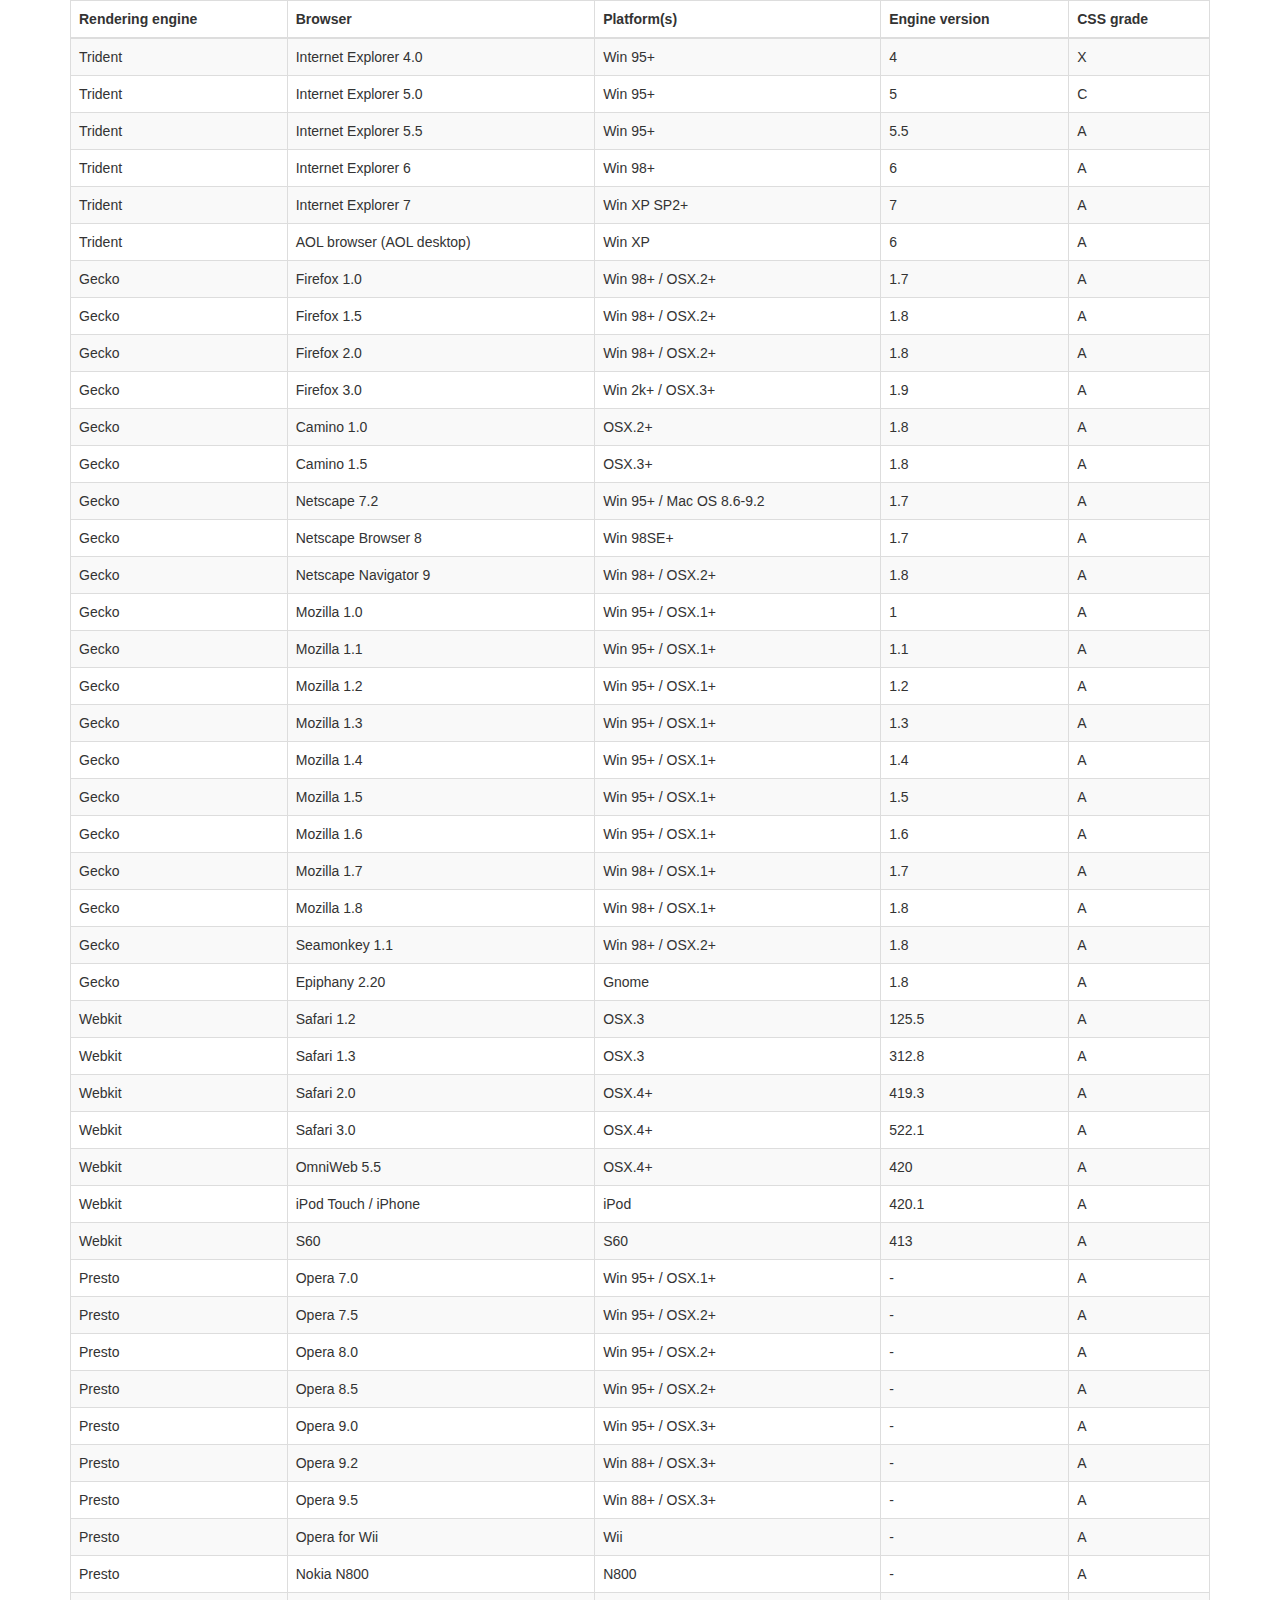
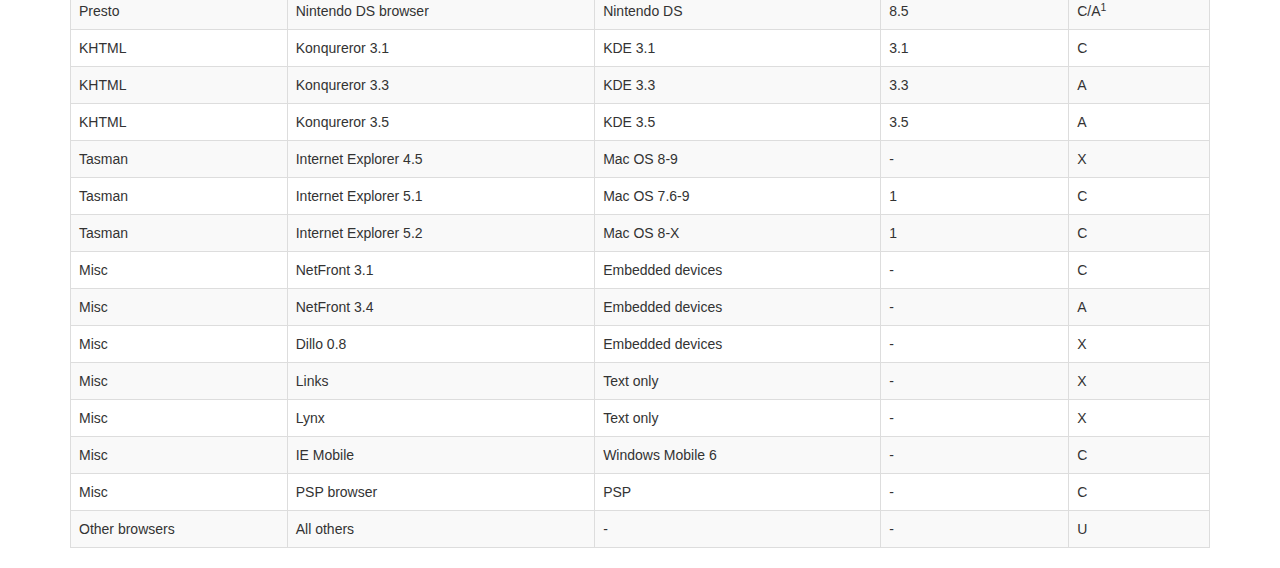
<file: ajou/tutor/static/tutor/vendor/datatables-plugins/index.html>
<!DOCTYPE HTML PUBLIC "-//W3C//DTD HTML 4.01//EN" "http://www.w3.org/TR/html4/strict.dtd">
<html>
	<head>
		<meta http-equiv="content-type" content="text/html; charset=utf-8" />
		
		<title>DataTables Bootstrap 3 example</title>

		<link rel="stylesheet" type="text/css" href="//maxcdn.bootstrapcdn.com/bootstrap/3.3.0/css/bootstrap.min.css">
		<link rel="stylesheet" type="text/css" href="dataTables.bootstrap.css">

		<script type="text/javascript" language="javascript" src="//code.jquery.com/jquery-1.11.1.min.js"></script>
		<script type="text/javascript" language="javascript" src="//cdn.datatables.net/1.10.3/js/jquery.dataTables.min.js"></script>
		<script type="text/javascript" language="javascript" src="dataTables.bootstrap.js"></script>
		<script type="text/javascript" charset="utf-8">
			$(document).ready(function() {
				$('#example').dataTable();
			} );
		</script>
	</head>
	<body>
		<div class="container">
			
<table cellpadding="0" cellspacing="0" border="0" class="table table-striped table-bordered" id="example">
	<thead>
		<tr>
			<th>Rendering engine</th>
			<th>Browser</th>
			<th>Platform(s)</th>
			<th>Engine version</th>
			<th>CSS grade</th>
		</tr>
	</thead>
	<tbody>
		<tr class="odd gradeX">
			<td>Trident</td>
			<td>Internet
				 Explorer 4.0</td>
			<td>Win 95+</td>
			<td class="center"> 4</td>
			<td class="center">X</td>
		</tr>
		<tr class="even gradeC">
			<td>Trident</td>
			<td>Internet
				 Explorer 5.0</td>
			<td>Win 95+</td>
			<td class="center">5</td>
			<td class="center">C</td>
		</tr>
		<tr class="odd gradeA">
			<td>Trident</td>
			<td>Internet
				 Explorer 5.5</td>
			<td>Win 95+</td>
			<td class="center">5.5</td>
			<td class="center">A</td>
		</tr>
		<tr class="even gradeA">
			<td>Trident</td>
			<td>Internet
				 Explorer 6</td>
			<td>Win 98+</td>
			<td class="center">6</td>
			<td class="center">A</td>
		</tr>
		<tr class="odd gradeA">
			<td>Trident</td>
			<td>Internet Explorer 7</td>
			<td>Win XP SP2+</td>
			<td class="center">7</td>
			<td class="center">A</td>
		</tr>
		<tr class="even gradeA">
			<td>Trident</td>
			<td>AOL browser (AOL desktop)</td>
			<td>Win XP</td>
			<td class="center">6</td>
			<td class="center">A</td>
		</tr>
		<tr class="gradeA">
			<td>Gecko</td>
			<td>Firefox 1.0</td>
			<td>Win 98+ / OSX.2+</td>
			<td class="center">1.7</td>
			<td class="center">A</td>
		</tr>
		<tr class="gradeA">
			<td>Gecko</td>
			<td>Firefox 1.5</td>
			<td>Win 98+ / OSX.2+</td>
			<td class="center">1.8</td>
			<td class="center">A</td>
		</tr>
		<tr class="gradeA">
			<td>Gecko</td>
			<td>Firefox 2.0</td>
			<td>Win 98+ / OSX.2+</td>
			<td class="center">1.8</td>
			<td class="center">A</td>
		</tr>
		<tr class="gradeA">
			<td>Gecko</td>
			<td>Firefox 3.0</td>
			<td>Win 2k+ / OSX.3+</td>
			<td class="center">1.9</td>
			<td class="center">A</td>
		</tr>
		<tr class="gradeA">
			<td>Gecko</td>
			<td>Camino 1.0</td>
			<td>OSX.2+</td>
			<td class="center">1.8</td>
			<td class="center">A</td>
		</tr>
		<tr class="gradeA">
			<td>Gecko</td>
			<td>Camino 1.5</td>
			<td>OSX.3+</td>
			<td class="center">1.8</td>
			<td class="center">A</td>
		</tr>
		<tr class="gradeA">
			<td>Gecko</td>
			<td>Netscape 7.2</td>
			<td>Win 95+ / Mac OS 8.6-9.2</td>
			<td class="center">1.7</td>
			<td class="center">A</td>
		</tr>
		<tr class="gradeA">
			<td>Gecko</td>
			<td>Netscape Browser 8</td>
			<td>Win 98SE+</td>
			<td class="center">1.7</td>
			<td class="center">A</td>
		</tr>
		<tr class="gradeA">
			<td>Gecko</td>
			<td>Netscape Navigator 9</td>
			<td>Win 98+ / OSX.2+</td>
			<td class="center">1.8</td>
			<td class="center">A</td>
		</tr>
		<tr class="gradeA">
			<td>Gecko</td>
			<td>Mozilla 1.0</td>
			<td>Win 95+ / OSX.1+</td>
			<td class="center">1</td>
			<td class="center">A</td>
		</tr>
		<tr class="gradeA">
			<td>Gecko</td>
			<td>Mozilla 1.1</td>
			<td>Win 95+ / OSX.1+</td>
			<td class="center">1.1</td>
			<td class="center">A</td>
		</tr>
		<tr class="gradeA">
			<td>Gecko</td>
			<td>Mozilla 1.2</td>
			<td>Win 95+ / OSX.1+</td>
			<td class="center">1.2</td>
			<td class="center">A</td>
		</tr>
		<tr class="gradeA">
			<td>Gecko</td>
			<td>Mozilla 1.3</td>
			<td>Win 95+ / OSX.1+</td>
			<td class="center">1.3</td>
			<td class="center">A</td>
		</tr>
		<tr class="gradeA">
			<td>Gecko</td>
			<td>Mozilla 1.4</td>
			<td>Win 95+ / OSX.1+</td>
			<td class="center">1.4</td>
			<td class="center">A</td>
		</tr>
		<tr class="gradeA">
			<td>Gecko</td>
			<td>Mozilla 1.5</td>
			<td>Win 95+ / OSX.1+</td>
			<td class="center">1.5</td>
			<td class="center">A</td>
		</tr>
		<tr class="gradeA">
			<td>Gecko</td>
			<td>Mozilla 1.6</td>
			<td>Win 95+ / OSX.1+</td>
			<td class="center">1.6</td>
			<td class="center">A</td>
		</tr>
		<tr class="gradeA">
			<td>Gecko</td>
			<td>Mozilla 1.7</td>
			<td>Win 98+ / OSX.1+</td>
			<td class="center">1.7</td>
			<td class="center">A</td>
		</tr>
		<tr class="gradeA">
			<td>Gecko</td>
			<td>Mozilla 1.8</td>
			<td>Win 98+ / OSX.1+</td>
			<td class="center">1.8</td>
			<td class="center">A</td>
		</tr>
		<tr class="gradeA">
			<td>Gecko</td>
			<td>Seamonkey 1.1</td>
			<td>Win 98+ / OSX.2+</td>
			<td class="center">1.8</td>
			<td class="center">A</td>
		</tr>
		<tr class="gradeA">
			<td>Gecko</td>
			<td>Epiphany 2.20</td>
			<td>Gnome</td>
			<td class="center">1.8</td>
			<td class="center">A</td>
		</tr>
		<tr class="gradeA">
			<td>Webkit</td>
			<td>Safari 1.2</td>
			<td>OSX.3</td>
			<td class="center">125.5</td>
			<td class="center">A</td>
		</tr>
		<tr class="gradeA">
			<td>Webkit</td>
			<td>Safari 1.3</td>
			<td>OSX.3</td>
			<td class="center">312.8</td>
			<td class="center">A</td>
		</tr>
		<tr class="gradeA">
			<td>Webkit</td>
			<td>Safari 2.0</td>
			<td>OSX.4+</td>
			<td class="center">419.3</td>
			<td class="center">A</td>
		</tr>
		<tr class="gradeA">
			<td>Webkit</td>
			<td>Safari 3.0</td>
			<td>OSX.4+</td>
			<td class="center">522.1</td>
			<td class="center">A</td>
		</tr>
		<tr class="gradeA">
			<td>Webkit</td>
			<td>OmniWeb 5.5</td>
			<td>OSX.4+</td>
			<td class="center">420</td>
			<td class="center">A</td>
		</tr>
		<tr class="gradeA">
			<td>Webkit</td>
			<td>iPod Touch / iPhone</td>
			<td>iPod</td>
			<td class="center">420.1</td>
			<td class="center">A</td>
		</tr>
		<tr class="gradeA">
			<td>Webkit</td>
			<td>S60</td>
			<td>S60</td>
			<td class="center">413</td>
			<td class="center">A</td>
		</tr>
		<tr class="gradeA">
			<td>Presto</td>
			<td>Opera 7.0</td>
			<td>Win 95+ / OSX.1+</td>
			<td class="center">-</td>
			<td class="center">A</td>
		</tr>
		<tr class="gradeA">
			<td>Presto</td>
			<td>Opera 7.5</td>
			<td>Win 95+ / OSX.2+</td>
			<td class="center">-</td>
			<td class="center">A</td>
		</tr>
		<tr class="gradeA">
			<td>Presto</td>
			<td>Opera 8.0</td>
			<td>Win 95+ / OSX.2+</td>
			<td class="center">-</td>
			<td class="center">A</td>
		</tr>
		<tr class="gradeA">
			<td>Presto</td>
			<td>Opera 8.5</td>
			<td>Win 95+ / OSX.2+</td>
			<td class="center">-</td>
			<td class="center">A</td>
		</tr>
		<tr class="gradeA">
			<td>Presto</td>
			<td>Opera 9.0</td>
			<td>Win 95+ / OSX.3+</td>
			<td class="center">-</td>
			<td class="center">A</td>
		</tr>
		<tr class="gradeA">
			<td>Presto</td>
			<td>Opera 9.2</td>
			<td>Win 88+ / OSX.3+</td>
			<td class="center">-</td>
			<td class="center">A</td>
		</tr>
		<tr class="gradeA">
			<td>Presto</td>
			<td>Opera 9.5</td>
			<td>Win 88+ / OSX.3+</td>
			<td class="center">-</td>
			<td class="center">A</td>
		</tr>
		<tr class="gradeA">
			<td>Presto</td>
			<td>Opera for Wii</td>
			<td>Wii</td>
			<td class="center">-</td>
			<td class="center">A</td>
		</tr>
		<tr class="gradeA">
			<td>Presto</td>
			<td>Nokia N800</td>
			<td>N800</td>
			<td class="center">-</td>
			<td class="center">A</td>
		</tr>
		<tr class="gradeA">
			<td>Presto</td>
			<td>Nintendo DS browser</td>
			<td>Nintendo DS</td>
			<td class="center">8.5</td>
			<td class="center">C/A<sup>1</sup></td>
		</tr>
		<tr class="gradeC">
			<td>KHTML</td>
			<td>Konqureror 3.1</td>
			<td>KDE 3.1</td>
			<td class="center">3.1</td>
			<td class="center">C</td>
		</tr>
		<tr class="gradeA">
			<td>KHTML</td>
			<td>Konqureror 3.3</td>
			<td>KDE 3.3</td>
			<td class="center">3.3</td>
			<td class="center">A</td>
		</tr>
		<tr class="gradeA">
			<td>KHTML</td>
			<td>Konqureror 3.5</td>
			<td>KDE 3.5</td>
			<td class="center">3.5</td>
			<td class="center">A</td>
		</tr>
		<tr class="gradeX">
			<td>Tasman</td>
			<td>Internet Explorer 4.5</td>
			<td>Mac OS 8-9</td>
			<td class="center">-</td>
			<td class="center">X</td>
		</tr>
		<tr class="gradeC">
			<td>Tasman</td>
			<td>Internet Explorer 5.1</td>
			<td>Mac OS 7.6-9</td>
			<td class="center">1</td>
			<td class="center">C</td>
		</tr>
		<tr class="gradeC">
			<td>Tasman</td>
			<td>Internet Explorer 5.2</td>
			<td>Mac OS 8-X</td>
			<td class="center">1</td>
			<td class="center">C</td>
		</tr>
		<tr class="gradeA">
			<td>Misc</td>
			<td>NetFront 3.1</td>
			<td>Embedded devices</td>
			<td class="center">-</td>
			<td class="center">C</td>
		</tr>
		<tr class="gradeA">
			<td>Misc</td>
			<td>NetFront 3.4</td>
			<td>Embedded devices</td>
			<td class="center">-</td>
			<td class="center">A</td>
		</tr>
		<tr class="gradeX">
			<td>Misc</td>
			<td>Dillo 0.8</td>
			<td>Embedded devices</td>
			<td class="center">-</td>
			<td class="center">X</td>
		</tr>
		<tr class="gradeX">
			<td>Misc</td>
			<td>Links</td>
			<td>Text only</td>
			<td class="center">-</td>
			<td class="center">X</td>
		</tr>
		<tr class="gradeX">
			<td>Misc</td>
			<td>Lynx</td>
			<td>Text only</td>
			<td class="center">-</td>
			<td class="center">X</td>
		</tr>
		<tr class="gradeC">
			<td>Misc</td>
			<td>IE Mobile</td>
			<td>Windows Mobile 6</td>
			<td class="center">-</td>
			<td class="center">C</td>
		</tr>
		<tr class="gradeC">
			<td>Misc</td>
			<td>PSP browser</td>
			<td>PSP</td>
			<td class="center">-</td>
			<td class="center">C</td>
		</tr>
		<tr class="gradeU">
			<td>Other browsers</td>
			<td>All others</td>
			<td>-</td>
			<td class="center">-</td>
			<td class="center">U</td>
		</tr>
	</tbody>
</table>
			
		</div>
	</body>
</html>
</file>
